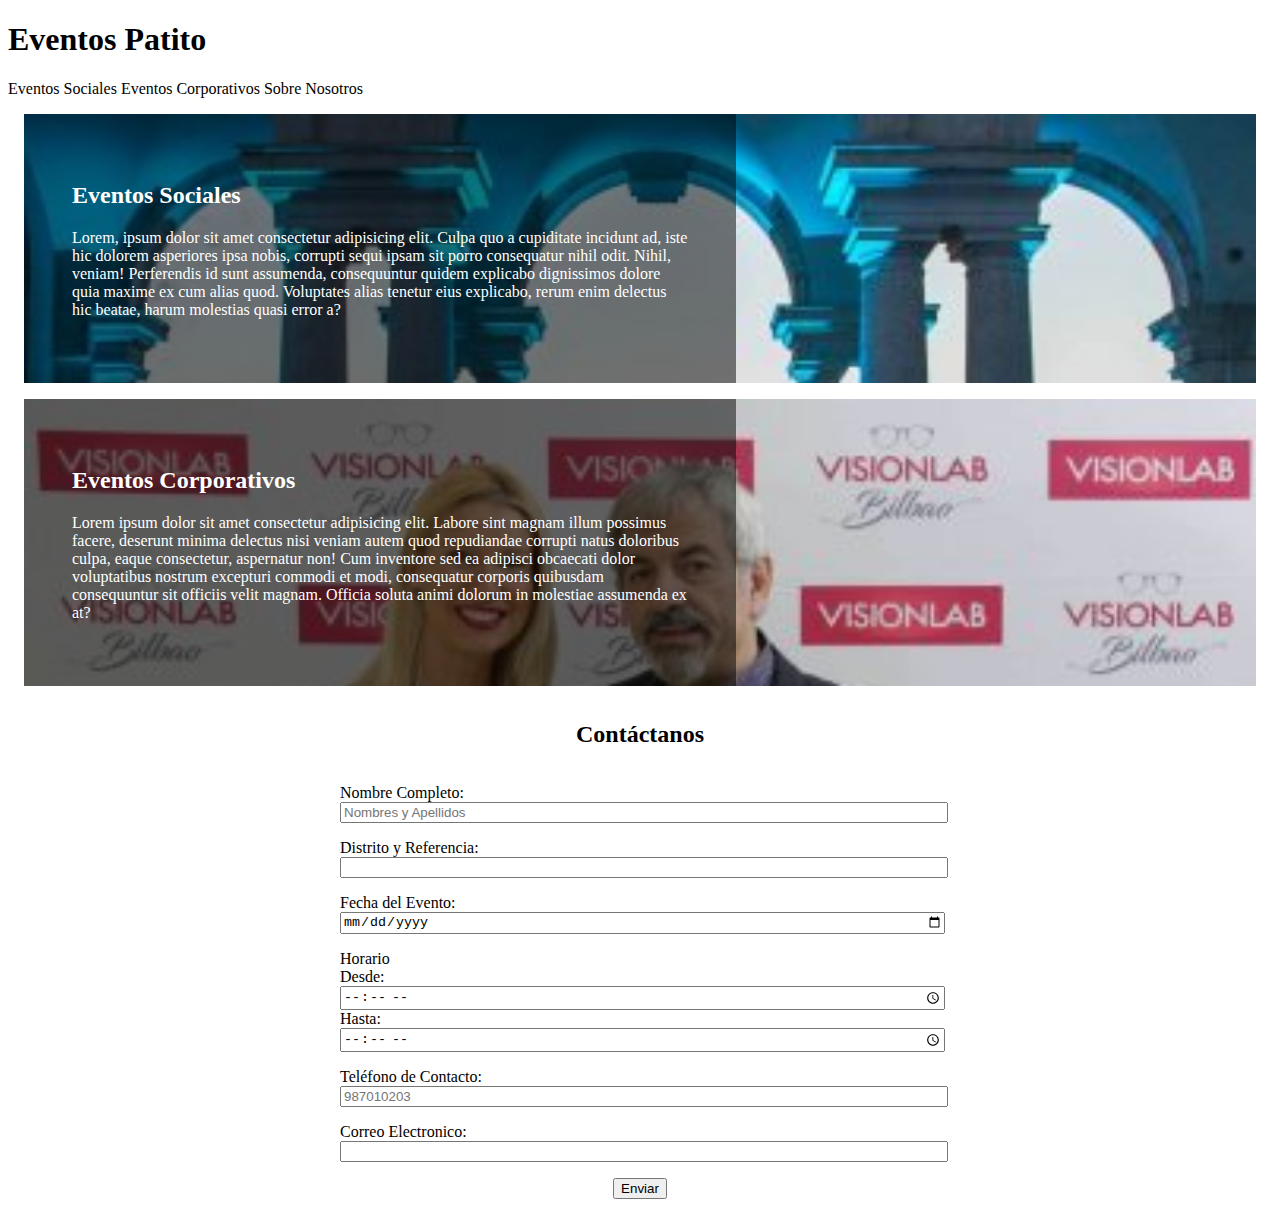
<file: front/views/index.html>
<!DOCTYPE html>
<html lang="es">
<head>
    <meta charset="UTF-8">
    <meta name="viewport" content="width=device-width, initial-scale=1.0">
    <title>Eventos Patito</title>
    <link rel="stylesheet" href="./style.css">
    <link href="https://cdn.jsdelivr.net/npm/bootstrap@5.3.5/dist/css/bootstrap.min.css" rel="stylesheet" integrity="sha384-SgOJa3DmI69IUzQ2PVdRZhwQ+dy64/BUtbMJw1MZ8t5HZApcHrRKUc4W0kG879m7" crossorigin="anonymous">
    <script src="https://cdn.jsdelivr.net/npm/bootstrap@5.3.5/dist/js/bootstrap.bundle.min.js" integrity="sha384-k6d4wzSIapyDyv1kpU366/PK5hCdSbCRGRCMv+eplOQJWyd1fbcAu9OCUj5zNLiq" crossorigin="anonymous" defer></script>
</head>
<body>
    <header class="container text-center">
        <h1>Eventos Patito</h1>
        <div class="row categoria-eventos">
            <a class="col">Eventos Sociales</a>
            <a class="col">Eventos Corporativos</a>
            <a class="col">Sobre Nosotros</a>
        </div>
        
    </header>
    <main class="container">
        <div class="presentador row">
            <section class="evt-social col">
                <article>
                    <h2 class="display-6">Eventos Sociales</h2>
                    <p>
                        Lorem, ipsum dolor sit amet consectetur adipisicing elit. Culpa quo a cupiditate incidunt ad, iste hic dolorem asperiores ipsa nobis, corrupti sequi ipsam sit porro consequatur nihil odit. Nihil, veniam!
                        Perferendis id sunt assumenda, consequuntur quidem explicabo dignissimos dolore quia maxime ex cum alias quod. Voluptates alias tenetur eius explicabo, rerum enim delectus hic beatae, harum molestias quasi error a?
                    </p>
                </article>
            </section>
            <section class="evt-corpo col">
                <article>
                    <h2 class="display-6">Eventos Corporativos</h2>
                    <p>
                        Lorem ipsum dolor sit amet consectetur adipisicing elit. Labore sint magnam illum possimus facere, deserunt minima delectus nisi veniam autem quod repudiandae corrupti natus doloribus culpa, eaque consectetur, aspernatur non!
                        Cum inventore sed ea adipisci obcaecati dolor voluptatibus nostrum excepturi commodi et modi, consequatur corporis quibusdam consequuntur sit officiis velit magnam. Officia soluta animi dolorum in molestiae assumenda ex at?
                    </p>
                </article>
            </section>
        </div>
        
        <section class="contacto">
            
            <form action="" class="formulario-contacto">
                <h2>Contáctanos</h2>
                
                <div class="campo">
                    <label for="nombre">Nombre Completo:</label>
                    <input type="text" name="nombre" placeholder="Nombres y Apellidos" required>
                </div>

                <div class="campo">
                    <label for="direccion">Distrito y Referencia:</label>
                    <input type="text" name="direccion" required>
                </div>

                <div class="campo">
                    <label for="fecha">Fecha del Evento:</label>
                    <input type="date" name="fecha" id="selector-fecha" required>
                </div>

                <div class="campo">
                    <label for="">Horario</label>
                    <label for="hora-inicio">Desde:</label>
                    <input type="time" name="hora-inicio" id="hora-inicio" required step="3600">
            
                    <label for="hora-fin">Hasta: </label>
                    <input type="time" name="hora-fin"  id="hora-fin" required step="3600">
                </div> 

                <div class="campo">
                    
                    <label for="telefono">Teléfono de Contacto:</label>
                    <input type="tel" placeholder="987010203" required minlength="9" name="telefone">
                </div>

                <div class="campo">
                    <label for="e-mail">Correo Electronico:</label>
                    <input type="email">
                </div>

                <button type="submit">Enviar</button>
            </form>
            

        </section>

    </main>
    <footer>

    </footer>
    

    
</body>
</html>
</file>
<file: front/views/style.css>
.evt-corpo{
    background: url(./../images/corpo.jpg) no-repeat;
    
}

.evt-social{
    background: url(./../images/social.jpg) no-repeat;
}

.presentador section{
    color: white;
    background-size: cover;
    justify-content: start;
    margin: 1rem;
    
}

.presentador article{
    max-width: 300px;
    min-width: 50%;
    background-color: rgba(0,0,0,.5);
    padding: 3rem;
}


.formulario-contacto{
    display: flex;
    flex-direction: column;
    align-items: center;
    gap: 1rem;
}

.campo{
    
    min-width: 600px;
}
.campo input,label{
    display: block;
    width: 100%;
}

#nombre_apellido{
    display: flex;
    gap: 2rem;
}
</file>
